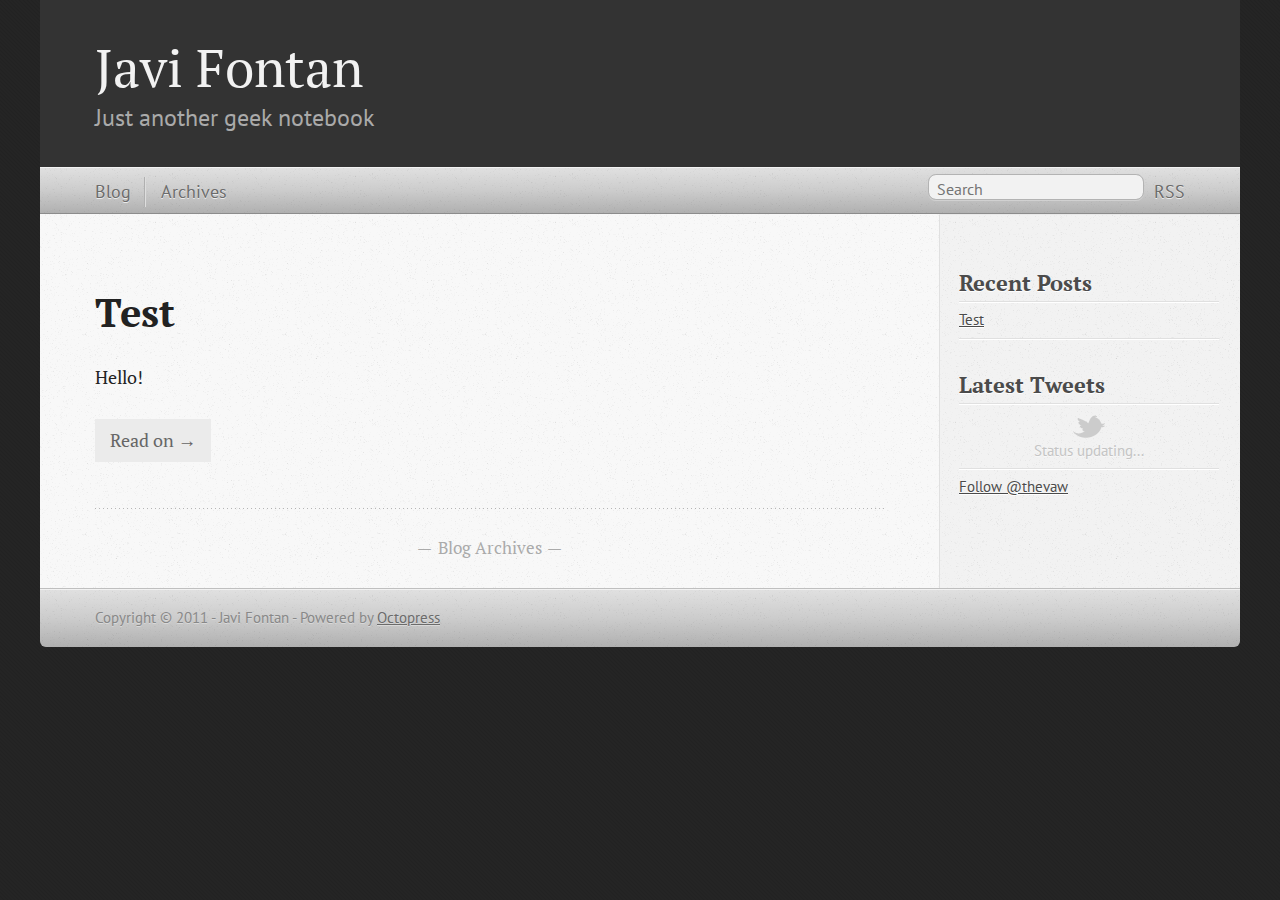
<file: index.html>
<!DOCTYPE html>
<!--[if IEMobile 7 ]><html class="no-js iem7" manifest="default.appcache?v=1"><![endif]-->
<!--[if lt IE 9]><html class="no-js lte-ie8"><![endif]-->
<!--[if (gt IE 8)|(gt IEMobile 7)|!(IEMobile)|!(IE)]><!--><html class="no-js" manifest="default.appcache?v=1" lang="en"><!--<![endif]-->
<head>
  <meta charset="utf-8">
  <title>Javi Fontan</title>
  <meta name="author" content="Javi Fontan">
  

  <!-- http://t.co/dKP3o1e -->
  <meta name="HandheldFriendly" content="True">
  <meta name="MobileOptimized" content="320">
  <meta name="viewport" content="width=device-width, initial-scale=1">

  

  <link href="/favicon.png" rel="shortcut icon" />
  <link href="/stylesheets/screen.css" media="screen, projection" rel="stylesheet" type="text/css">
  <script src="/javascripts/modernizr-2.0.js"></script>
  <script src="http://s3.amazonaws.com/ender-js/jeesh.min.js"></script>
  <script src="/javascripts/octopress.js" type="text/javascript"></script>
  <link href='http://fonts.googleapis.com/css?family=PT+Serif:regular,italic,bold,bolditalic' rel='stylesheet' type='text/css'>
  <link href='http://fonts.googleapis.com/css?family=PT+Sans:regular,italic,bold,bolditalic' rel='stylesheet' type='text/css'>
  <link href="/atom.xml" rel="alternate" title="Javi Fontan" type="application/atom+xml"/>
  

  
  <script type="text/javascript">
    (function() {
      var script = document.createElement('script'); script.type = 'text/javascript'; script.async = true;
      script.src = 'https://apis.google.com/js/plusone.js';
      var s = document.getElementsByTagName('script')[0]; s.parentNode.insertBefore(script, s);
    })();
  </script>


  
  <script type="text/javascript">
    (function(){
      var twitterWidgets = document.createElement('script');
      twitterWidgets.type = 'text/javascript';
      twitterWidgets.async = true;
      twitterWidgets.src = 'http://platform.twitter.com/widgets.js';
      document.getElementsByTagName('head')[0].appendChild(twitterWidgets);
    })();
  </script>


</head>

<body  >
  <header><hgroup>
  <h1><a href="/">Javi Fontan</a></h1>
  
    <h2>Just another geek notebook</h2>
  
</hgroup>
</header>
  <nav><ul role="subscription" data-subscription="rss">
  <li><a href="/atom.xml" rel="subscribe-rss" title="subscribe via RSS">RSS</a></li>
  
</ul>
<form action="http://google.com/search" method="get">
  <fieldset role="site-search">
    <input type="hidden" name="q" value="site:jfontan.github.com" />
    <input class="search" type="text" name="q" results="0" placeholder="Search"/>
  </fieldset>
</form>
<ul role=main-navigation>
  <li><a href="/">Blog</a></li>
  <li><a href="/blog/archives">Archives</a></li>
</ul>
</nav>
  <div id="main">
    <div id="content">
      <div class="blog-index">



  <article>
    
  <header>
    
      <h1 class="entry-title"><a href="/blog/2011/07/24/test">Test</a></h1>
    
    
  </header>


  <div class="entry-content"><p>Hello!</p>
</div>
  <footer>
    <a rel="full-article" href="/blog/2011/07/24/test">Read on &rarr;</a>
  </footer>


  </article>

<nav role="pagination">
  <div>
    
    <a href="/blog/archives">Blog Archives</a>
    
  </div>
</nav>

</div>

      
        <aside role=sidebar><section>
  <h1>Recent Posts</h1>
  <ul id="recent_posts">
    
      <li class="post">
        <a href="/blog/2011/07/24/test">Test</a>
      </li>
    
  </ul>
</section>


<section>
  <h1>Latest Tweets</h1>
  <ul id="tweets">
    <li class="loading">Status updating...</li>
  </ul>
  <script type="text/javascript">
    $.domReady(function(){
      getTwitterFeed("thevaw", 4, false);
    });
  </script>
  <script src="/javascripts/twitter.js" type="text/javascript"> </script>
  
    <a href="http://twitter.com/thevaw" class="twitter-follow-button" data-width="208px" data-show-count="false">Follow @thevaw</a>
  
</section>






</aside>
      
    </div>
  </div>
  <footer><p>
  Copyright &copy; 2011 - Javi Fontan -
  <span class="credit">Powered by <a href="http://octopress.org">Octopress</a></span>
</p>
</footer>
</body>
</html>
</file>
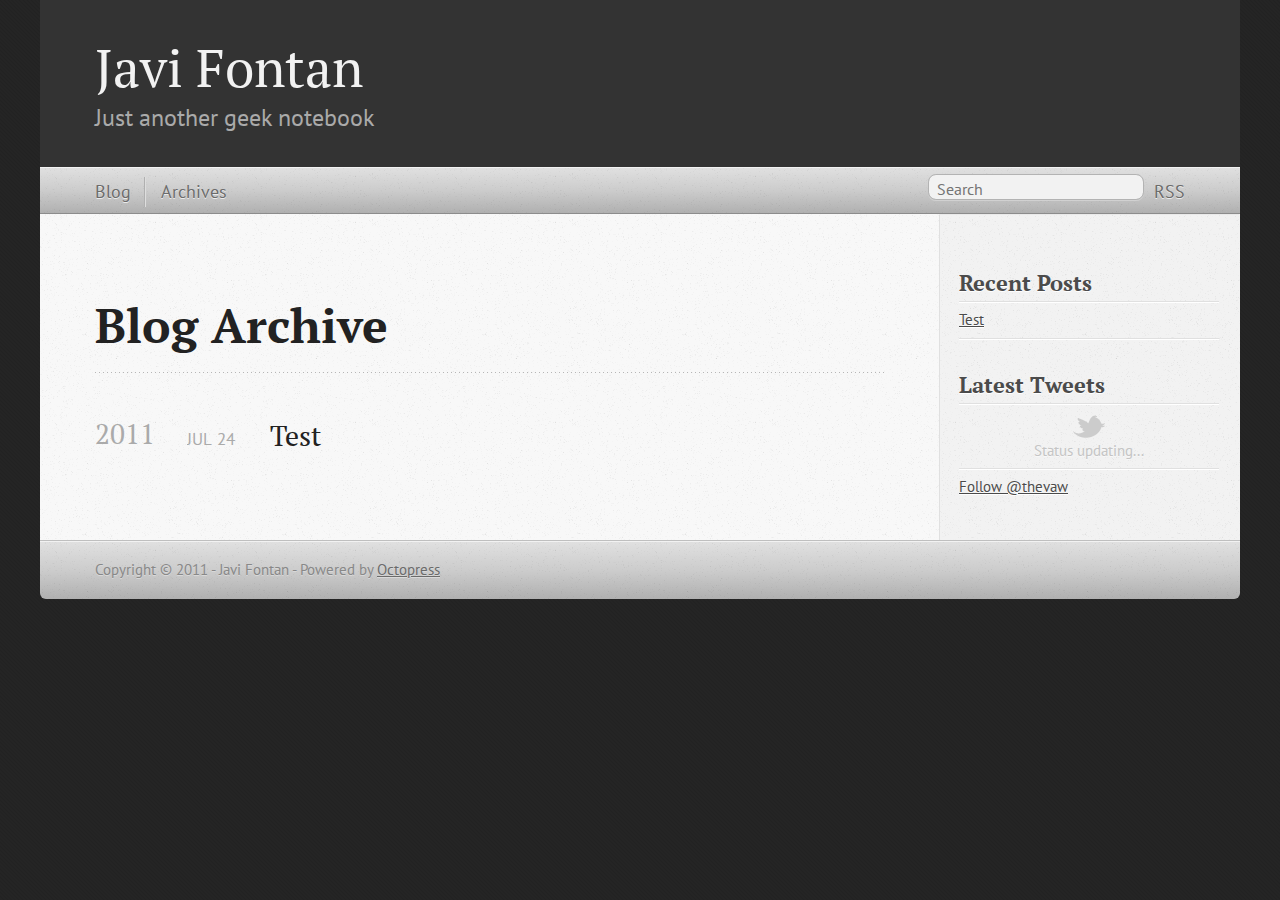
<file: blog/archives/index.html>
<!DOCTYPE html>
<!--[if IEMobile 7 ]><html class="no-js iem7" manifest="default.appcache?v=1"><![endif]-->
<!--[if lt IE 9]><html class="no-js lte-ie8"><![endif]-->
<!--[if (gt IE 8)|(gt IEMobile 7)|!(IEMobile)|!(IE)]><!--><html class="no-js" manifest="default.appcache?v=1" lang="en"><!--<![endif]-->
<head>
  <meta charset="utf-8">
  <title>Javi Fontan: Blog Archive</title>
  <meta name="author" content="Javi Fontan">
  

  <!-- http://t.co/dKP3o1e -->
  <meta name="HandheldFriendly" content="True">
  <meta name="MobileOptimized" content="320">
  <meta name="viewport" content="width=device-width, initial-scale=1">

  

  <link href="/favicon.png" rel="shortcut icon" />
  <link href="/stylesheets/screen.css" media="screen, projection" rel="stylesheet" type="text/css">
  <script src="/javascripts/modernizr-2.0.js"></script>
  <script src="http://s3.amazonaws.com/ender-js/jeesh.min.js"></script>
  <script src="/javascripts/octopress.js" type="text/javascript"></script>
  <link href='http://fonts.googleapis.com/css?family=PT+Serif:regular,italic,bold,bolditalic' rel='stylesheet' type='text/css'>
  <link href='http://fonts.googleapis.com/css?family=PT+Sans:regular,italic,bold,bolditalic' rel='stylesheet' type='text/css'>
  <link href="/atom.xml" rel="alternate" title="Javi Fontan" type="application/atom+xml"/>
  

  
  <script type="text/javascript">
    (function() {
      var script = document.createElement('script'); script.type = 'text/javascript'; script.async = true;
      script.src = 'https://apis.google.com/js/plusone.js';
      var s = document.getElementsByTagName('script')[0]; s.parentNode.insertBefore(script, s);
    })();
  </script>


  
  <script type="text/javascript">
    (function(){
      var twitterWidgets = document.createElement('script');
      twitterWidgets.type = 'text/javascript';
      twitterWidgets.async = true;
      twitterWidgets.src = 'http://platform.twitter.com/widgets.js';
      document.getElementsByTagName('head')[0].appendChild(twitterWidgets);
    })();
  </script>


</head>

<body  >
  <header><hgroup>
  <h1><a href="/">Javi Fontan</a></h1>
  
    <h2>Just another geek notebook</h2>
  
</hgroup>
</header>
  <nav><ul role="subscription" data-subscription="rss">
  <li><a href="/atom.xml" rel="subscribe-rss" title="subscribe via RSS">RSS</a></li>
  
</ul>
<form action="http://google.com/search" method="get">
  <fieldset role="site-search">
    <input type="hidden" name="q" value="site:jfontan.github.com" />
    <input class="search" type="text" name="q" results="0" placeholder="Search"/>
  </fieldset>
</form>
<ul role=main-navigation>
  <li><a href="/">Blog</a></li>
  <li><a href="/blog/archives">Archives</a></li>
</ul>
</nav>
  <div id="main">
    <div id="content">
      <div>
<article>
  <header>
    <h1 class="entry-title">Blog Archive</h1>
    
  </header>
  <div id="blog-archives">



  
  <h2>2011</h2>

<article>
  
<h1><a href="/blog/2011/07/24/test">Test</a></h1>
<time datetime="2011-07-24 17:53:00 +0200" pubdate><span class='month'>Jul</span> <span class='day'>24</span> <span class='year'>2011</span></time>


</article>

</div>

  
</article>

</div>

      
        <aside role=sidebar><section>
  <h1>Recent Posts</h1>
  <ul id="recent_posts">
    
      <li class="post">
        <a href="/blog/2011/07/24/test">Test</a>
      </li>
    
  </ul>
</section>


<section>
  <h1>Latest Tweets</h1>
  <ul id="tweets">
    <li class="loading">Status updating...</li>
  </ul>
  <script type="text/javascript">
    $.domReady(function(){
      getTwitterFeed("thevaw", 4, false);
    });
  </script>
  <script src="/javascripts/twitter.js" type="text/javascript"> </script>
  
    <a href="http://twitter.com/thevaw" class="twitter-follow-button" data-width="208px" data-show-count="false">Follow @thevaw</a>
  
</section>






</aside>
      
    </div>
  </div>
  <footer><p>
  Copyright &copy; 2011 - Javi Fontan -
  <span class="credit">Powered by <a href="http://octopress.org">Octopress</a></span>
</p>
</footer>
</body>
</html>
</file>
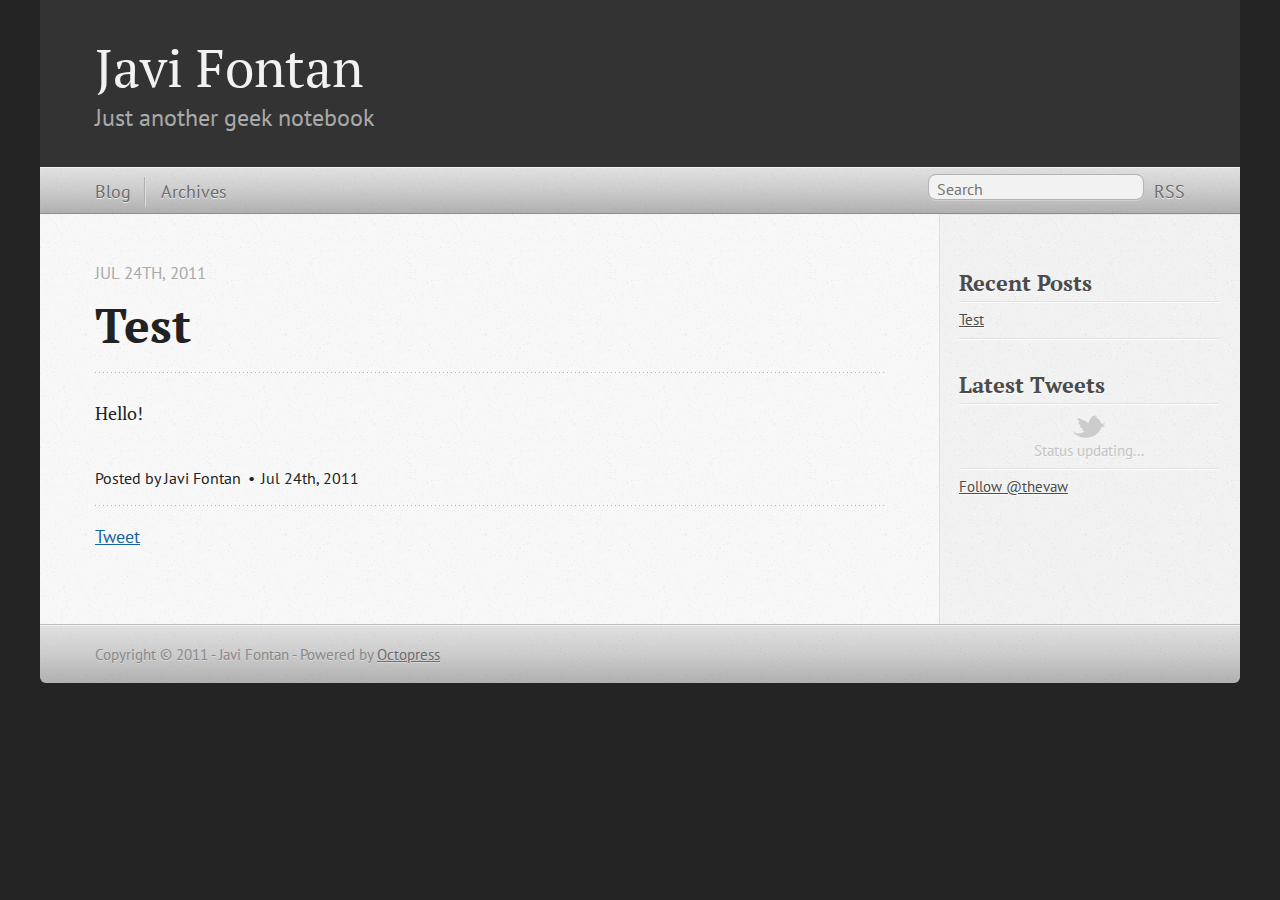
<file: blog/2011/07/24/test/index.html>
<!DOCTYPE html>
<!--[if IEMobile 7 ]><html class="no-js iem7" manifest="default.appcache?v=1"><![endif]-->
<!--[if lt IE 9]><html class="no-js lte-ie8"><![endif]-->
<!--[if (gt IE 8)|(gt IEMobile 7)|!(IEMobile)|!(IE)]><!--><html class="no-js" manifest="default.appcache?v=1" lang="en"><!--<![endif]-->
<head>
  <meta charset="utf-8">
  <title>Javi Fontan: Test</title>
  <meta name="author" content="Javi Fontan">
  

  <!-- http://t.co/dKP3o1e -->
  <meta name="HandheldFriendly" content="True">
  <meta name="MobileOptimized" content="320">
  <meta name="viewport" content="width=device-width, initial-scale=1">

  

  <link href="/favicon.png" rel="shortcut icon" />
  <link href="/stylesheets/screen.css" media="screen, projection" rel="stylesheet" type="text/css">
  <script src="/javascripts/modernizr-2.0.js"></script>
  <script src="http://s3.amazonaws.com/ender-js/jeesh.min.js"></script>
  <script src="/javascripts/octopress.js" type="text/javascript"></script>
  <link href='http://fonts.googleapis.com/css?family=PT+Serif:regular,italic,bold,bolditalic' rel='stylesheet' type='text/css'>
  <link href='http://fonts.googleapis.com/css?family=PT+Sans:regular,italic,bold,bolditalic' rel='stylesheet' type='text/css'>
  <link href="/atom.xml" rel="alternate" title="Javi Fontan" type="application/atom+xml"/>
  

  
  <script type="text/javascript">
    (function() {
      var script = document.createElement('script'); script.type = 'text/javascript'; script.async = true;
      script.src = 'https://apis.google.com/js/plusone.js';
      var s = document.getElementsByTagName('script')[0]; s.parentNode.insertBefore(script, s);
    })();
  </script>


  
  <script type="text/javascript">
    (function(){
      var twitterWidgets = document.createElement('script');
      twitterWidgets.type = 'text/javascript';
      twitterWidgets.async = true;
      twitterWidgets.src = 'http://platform.twitter.com/widgets.js';
      document.getElementsByTagName('head')[0].appendChild(twitterWidgets);
    })();
  </script>


</head>

<body  >
  <header><hgroup>
  <h1><a href="/">Javi Fontan</a></h1>
  
    <h2>Just another geek notebook</h2>
  
</hgroup>
</header>
  <nav><ul role="subscription" data-subscription="rss">
  <li><a href="/atom.xml" rel="subscribe-rss" title="subscribe via RSS">RSS</a></li>
  
</ul>
<form action="http://google.com/search" method="get">
  <fieldset role="site-search">
    <input type="hidden" name="q" value="site:jfontan.github.com" />
    <input class="search" type="text" name="q" results="0" placeholder="Search"/>
  </fieldset>
</form>
<ul role=main-navigation>
  <li><a href="/">Blog</a></li>
  <li><a href="/blog/archives">Archives</a></li>
</ul>
</nav>
  <div id="main">
    <div id="content">
      <div>
<article class="hentry">
  
  <header>
    
      <h1 class="entry-title">Test</h1>
    
    
      <p class="meta">




<time datetime="2011-07-24 17:53:00 +0200" pubdate  updated >Jul 24<span>th</span>, 2011</time>


</p>
    
  </header>


<div class="entry-content"><p>Hello!</p>
</div>


  <footer>
    <p class="meta">
      
  

<span class="byline author vcard">Posted by <span class="fn">Javi Fontan</span></span>

      




<time datetime="2011-07-24 17:53:00 +0200" pubdate  updated >Jul 24<span>th</span>, 2011</time>



      


    </p>
    
      <div class="sharing">
  
  <a href="http://twitter.com/share" class="twitter-share-button" data-url="http://jfontan.github.com/blog/2011/07/24/test" data-via="thevaw" data-counturl="http://jfontan.github.com/blog/2011/07/24/test" >Tweet</a>
  
  
  <g:plusone size="medium"></g:plusone>
  
</div>

    
  </footer>
</article>

</div>

      
        <aside role=sidebar><section>
  <h1>Recent Posts</h1>
  <ul id="recent_posts">
    
      <li class="post">
        <a href="/blog/2011/07/24/test">Test</a>
      </li>
    
  </ul>
</section>


<section>
  <h1>Latest Tweets</h1>
  <ul id="tweets">
    <li class="loading">Status updating...</li>
  </ul>
  <script type="text/javascript">
    $.domReady(function(){
      getTwitterFeed("thevaw", 4, false);
    });
  </script>
  <script src="/javascripts/twitter.js" type="text/javascript"> </script>
  
    <a href="http://twitter.com/thevaw" class="twitter-follow-button" data-width="208px" data-show-count="false">Follow @thevaw</a>
  
</section>






</aside>
      
    </div>
  </div>
  <footer><p>
  Copyright &copy; 2011 - Javi Fontan -
  <span class="credit">Powered by <a href="http://octopress.org">Octopress</a></span>
</p>
</footer>
</body>
</html>
</file>
<file: stylesheets/screen.css>
@charset "UTF-8";html,body,div,span,applet,object,iframe,h1,h2,h3,h4,h5,h6,p,blockquote,pre,a,abbr,acronym,address,big,cite,code,del,dfn,em,img,ins,kbd,q,s,samp,small,strike,strong,sub,sup,tt,var,b,u,i,center,dl,dt,dd,ol,ul,li,fieldset,form,label,legend,table,caption,tbody,tfoot,thead,tr,th,td,article,aside,canvas,details,embed,figure,figcaption,footer,header,hgroup,menu,nav,output,ruby,section,summary,time,mark,audio,video{margin:0;padding:0;border:0;font-size:100%;font:inherit;vertical-align:baseline}body{line-height:1}ol,ul{list-style:none}table{border-collapse:collapse;border-spacing:0}caption,th,td{text-align:left;font-weight:normal;vertical-align:middle}q,blockquote{quotes:none}q:before,q:after,blockquote:before,blockquote:after{content:"";content:none}a img{border:none}article,aside,details,figcaption,figure,footer,header,hgroup,menu,nav,section,summary{display:block}article,aside,details,figcaption,figure,footer,header,hgroup,menu,nav,section,summary{display:block}a{color:#1863a1}a:visited{color:#751590}a:focus{color:#0181eb}a:hover{color:#0181eb}a:active{color:#01579f}aside[role=sidebar] a{color:#1863a1}aside[role=sidebar] a:focus{color:#0181eb}aside[role=sidebar] a:hover{color:#0181eb}aside[role=sidebar] a:active{color:#01579f}a{-moz-transition:color 0.3s;-webkit-transition:color 0.3s;-o-transition:color 0.3s;transition:color 0.3s}html{background:#252525 url('/images/line-tile.png?1311522241') top left}body > div{background:#f2f2f2 url('/images/noise.png?1311522241') top left;border-bottom:1px solid #bfbfbf}body > div > div{background:#f8f8f8 url('/images/noise.png?1311522241') top left;border-right:1px solid #e0e0e0}.heading,body > header h1,h1,h2,h3,h4,h5,h6{font-family:"PT Serif", "Georgia", "Helvetica Neue", Arial, sans-serif}.sans,body > header h2,body > nav form .search,body > nav a,article header p.meta,article > footer,#content .blog-index footer,html .gist .gist-file .gist-meta,#blog-archives a.category,#blog-archives time,aside[role=sidebar] section,body > footer{font-family:"PT Sans", "Helvetica Neue", Arial, sans-serif}.serif,body,#content .blog-index a[rel=full-article]{font-family:"PT Serif", Georgia, Times, "Times New Roman", serif}.mono,pre,p code{font-family:Menlo, Monaco, "Andale Mono", "lucida console", "Courier New", monospace}body > header h1{font-size:2.2em;font-weight:normal;line-height:1.2em;margin-bottom:0.6667em}body{line-height:1.5em;color:#222}h1{font-size:2.2em;line-height:1.2em}@media only screen and (min-width: 992px){body{font-size:1.15em}h1{font-size:2.6em;line-height:1.2em}}h1,h2,h3,h4,h5,h6{text-rendering:optimizelegibility;margin-bottom:1em;font-weight:bold}h2,section h1{font-size:1.5em}h3,section h2,section section h1{font-size:1.3em}h4,section h3,section section h2,section section section h1{font-size:1em}h5,section h4,section section h3{font-size:.9em}h6,section h5,section section h4,section section section h3{font-size:.8em}p,blockquote,ul,ol{margin-bottom:1.5em}ul{list-style-type:disc}ul ul{list-style-type:circle}ul ul ul{list-style-type:square}ol{list-style-type:decimal}ol ol{list-style-type:lower-alpha}ol ol ol{list-style-type:lower-roman}ul,ul ul,ul ol,ol,ol ul,ol ol{margin-left:1.3em}strong{font-weight:bold}em{font-style:italic}sup,sub{font-size:0.8em;position:relative;display:inline-block}sup{top:-0.5em}sub{bottom:-0.5em}q{font-style:italic}q:before{content:"\201C"}q:after{content:"\201D"}em,dfn{font-style:italic}strong,dfn{font-weight:bold}del,s{text-decoration:line-through}abbr,acronym{border-bottom:1px dotted;cursor:help}sub,sup{line-height:0}hr{margin-bottom:0.2em}small{font-size:.8em}big{font-size:1.2em}blockquote{font-style:italic;position:relative;font-size:1.2em;line-height:1.5em;padding-left:1em;border-left:4px solid rgba(170,170,170,0.5)}blockquote cite{font-style:italic}blockquote cite a{color:#aaa !important;word-wrap:break-word}blockquote cite:before{content:'–';padding-right:.3em;padding-left:.3em;color:#aaa}@media only screen and (min-width: 992px){blockquote{padding-left:1.5em;border-left-width:4px}}.has-pullquote:before{padding:0;border:none;content:attr(data-pullquote);float:right;width:45%;margin:.5em 0 1em 1.5em;position:relative;top:7px;font-size:1.4em;line-height:1.45em}.force-wrap,article a,aside[role=sidebar] a{white-space:-moz-pre-wrap;white-space:-pre-wrap;white-space:-o-pre-wrap;white-space:pre-wrap;word-wrap:break-word}.group,body > header,body > nav,body > footer,body #content > article,body #content > div > article,body #content > div > section,body nav[role=pagination],aside[role=sidebar],#main,#content,.collapse-sidebar aside[role=sidebar]{*zoom:1}.group:after,body > header:after,body > nav:after,body > footer:after,body #content > article:after,body #content > div > article:after,body #content > div > section:after,body nav[role=pagination]:after,aside[role=sidebar]:after,#main:after,#content:after,.collapse-sidebar aside[role=sidebar]:after{content:"";display:table;clear:both}body{-webkit-text-size-adjust:none;max-width:1200px;position:relative;margin:0 auto}body > header,body > nav,body > footer,body #content > article,body #content > div > article,body #content > div > section,body nav[role=pagination]{padding-left:18px;padding-right:18px}@media only screen and (min-width: 480px){body > header,body > nav,body > footer,body #content > article,body #content > div > article,body #content > div > section,body nav[role=pagination]{padding-left:25px;padding-right:25px}}@media only screen and (min-width: 768px){body > header,body > nav,body > footer,body #content > article,body #content > div > article,body #content > div > section,body nav[role=pagination]{padding-left:35px;padding-right:35px}}@media only screen and (min-width: 992px){body > header,body > nav,body > footer,body #content > article,body #content > div > article,body #content > div > section,body nav[role=pagination]{padding-left:55px;padding-right:55px}}body > header{font-size:1em;padding-top:1.5em;padding-bottom:1.5em}#content > div,#content > article{width:100%}aside[role=sidebar]{float:none;padding:0 18px 1px;background-color:#f7f7f7;border-top:1px solid #e0e0e0}.toggle-sidebar,.no-sidebar .toggle-sidebar{display:none}@media only screen and (min-width: 750px){body.sidebar-footer aside[role=sidebar]{float:none;width:auto;clear:left;margin:0;padding:0 35px 1px;background-color:#f7f7f7;border-top:1px solid #eaeaea}body.sidebar-footer aside[role=sidebar] section.odd,body.sidebar-footer aside[role=sidebar] section.even{float:left;width:48%}body.sidebar-footer aside[role=sidebar] section.odd{margin-left:0}body.sidebar-footer aside[role=sidebar] section.even{margin-left:4%}body.sidebar-footer aside[role=sidebar].thirds section{width:30%;margin-left:5%}body.sidebar-footer aside[role=sidebar].thirds section.first{margin-left:0}}body.sidebar-footer #content{margin-right:0px}body.sidebar-footer .toggle-sidebar{display:none}@media only screen and (min-width: 550px){body > header{font-size:1em}}@media only screen and (min-width: 750px){aside[role=sidebar]{float:none;width:auto;clear:left;margin:0;padding:0 35px 1px;background-color:#f7f7f7;border-top:1px solid #eaeaea}aside[role=sidebar] section.odd,aside[role=sidebar] section.even{float:left;width:48%}aside[role=sidebar] section.odd{margin-left:0}aside[role=sidebar] section.even{margin-left:4%}aside[role=sidebar].thirds section{width:30%;margin-left:5%}aside[role=sidebar].thirds section.first{margin-left:0}}@media only screen and (min-width: 768px){body{-webkit-text-size-adjust:auto}body > header{font-size:1.2em}#main{padding:0;margin:0 auto}#content{margin-right:240px;position:relative}.no-sidebar #content{margin-right:0}.collapse-sidebar #content{margin-right:20px}#content > div,#content > article{padding-top:17.5px;padding-bottom:17.5px;float:left}aside[role=sidebar]{width:210px;padding:0 15px 15px;background:none;clear:none;float:left;margin:0 -100% 0 0}aside[role=sidebar] section{width:auto;margin-left:0}aside[role=sidebar] section.odd,aside[role=sidebar] section.even{float:none;width:auto;margin-left:0}.collapse-sidebar aside[role=sidebar]{float:none;width:auto;clear:left;margin:0;padding:0 35px 1px;background-color:#f7f7f7;border-top:1px solid #eaeaea}.collapse-sidebar aside[role=sidebar] section.odd,.collapse-sidebar aside[role=sidebar] section.even{float:left;width:48%}.collapse-sidebar aside[role=sidebar] section.odd{margin-left:0}.collapse-sidebar aside[role=sidebar] section.even{margin-left:4%}.collapse-sidebar aside[role=sidebar].thirds section{width:30%;margin-left:5%}.collapse-sidebar aside[role=sidebar].thirds section.first{margin-left:0}}@media only screen and (min-width: 992px){body > header{font-size:1.3em}#content{margin-right:300px}#content > div,#content > article{padding-top:27.5px;padding-bottom:27.5px}aside[role=sidebar]{width:260px;padding:1.2em 20px 20px}.collapse-sidebar aside[role=sidebar]{padding-left:55px;padding-right:55px}}@media only screen and (min-width: 768px){ul,ol{margin-left:0}}body > header{background:#333}body > header h1{display:inline-block;margin:0}body > header h1 a,body > header h1 a:visited,body > header h1 a:hover{color:#f2f2f2;text-decoration:none}body > header h2{margin:.2em 0 0;font-size:1em;color:#aaa;font-weight:normal}body > nav{position:relative;background-color:#ccc;background:url('/images/noise.png?1311522241'),-webkit-gradient(linear, 50% 0%, 50% 100%, color-stop(0%, #e0e0e0), color-stop(50%, #cccccc), color-stop(100%, #b0b0b0));background:url('/images/noise.png?1311522241'),-webkit-linear-gradient(#e0e0e0,#cccccc,#b0b0b0);background:url('/images/noise.png?1311522241'),-moz-linear-gradient(#e0e0e0,#cccccc,#b0b0b0);background:url('/images/noise.png?1311522241'),-o-linear-gradient(#e0e0e0,#cccccc,#b0b0b0);background:url('/images/noise.png?1311522241'),-ms-linear-gradient(#e0e0e0,#cccccc,#b0b0b0);background:url('/images/noise.png?1311522241'),linear-gradient(#e0e0e0,#cccccc,#b0b0b0);border-top:1px solid #f2f2f2;border-bottom:1px solid #8c8c8c;padding-top:.35em;padding-bottom:.35em}body > nav form{-moz-background-clip:padding;-webkit-background-clip:padding;-o-background-clip:padding-box;-ms-background-clip:padding-box;-khtml-background-clip:padding-box;background-clip:padding-box;margin:0;padding:0}body > nav form .search{padding:.3em .5em 0;font-size:.85em;line-height:1.1em;width:95%;-moz-border-radius:0.5em;-webkit-border-radius:0.5em;-o-border-radius:0.5em;-ms-border-radius:0.5em;-khtml-border-radius:0.5em;border-radius:0.5em;-moz-background-clip:padding;-webkit-background-clip:padding;-o-background-clip:padding-box;-ms-background-clip:padding-box;-khtml-background-clip:padding-box;background-clip:padding-box;-moz-box-shadow:#d1d1d1 0 1px;-webkit-box-shadow:#d1d1d1 0 1px;-o-box-shadow:#d1d1d1 0 1px;box-shadow:#d1d1d1 0 1px;background-color:#f2f2f2;border:1px solid #b3b3b3;color:#888}body > nav form .search:focus{color:#444;border-color:#80b1df;-moz-box-shadow:#80b1df 0 0 4px,#80b1df 0 0 3px inset;-webkit-box-shadow:#80b1df 0 0 4px,#80b1df 0 0 3px inset;-o-box-shadow:#80b1df 0 0 4px,#80b1df 0 0 3px inset;box-shadow:#80b1df 0 0 4px,#80b1df 0 0 3px inset;background-color:#fff;outline:none}body > nav fieldset[role=site-search]{float:right;width:48%}body > nav fieldset[role=mobile-nav]{float:left;width:48%}body > nav fieldset[role=mobile-nav] select{width:100%;font-size:.8em;border:1px solid #888}body > nav ul{display:none}@media only screen and (min-width: 550px){body > nav{font-size:.9em}body > nav ul{margin:0;padding:0;border:0;overflow:hidden;*zoom:1;float:left;display:block;padding-top:.15em}body > nav ul li{list-style-image:none;list-style-type:none;margin-left:0px;white-space:nowrap;display:inline;float:left;padding-left:0;padding-right:0}body > nav ul li:first-child,body > nav ul li.first{padding-left:0}body > nav ul li:last-child{padding-right:0}body > nav ul li.last{padding-right:0}body > nav ul[role=subscription]{margin-left:.8em;float:right}body > nav ul[role=subscription] li:last-child a{padding-right:0}body > nav ul li{margin:0}body > nav a{color:#6b6b6b;text-shadow:#ebebeb 0 1px;float:left;text-decoration:none;font-size:1.1em;padding:.1em 0;line-height:1.5em}body > nav a:visited{color:#6b6b6b}body > nav a:hover{color:#2b2b2b}body > nav li + li{border-left:1px solid #b0b0b0;margin-left:.8em}body > nav li + li a{padding-left:.8em;border-left:1px solid #dedede}body > nav form{float:right;text-align:left;padding-left:.8em;width:175px}body > nav form .search{width:93%;font-size:.95em;line-height:1.2em}body > nav ul[data-subscription$=email] + form{width:97px}body > nav ul[data-subscription$=email] + form .search{width:91%}body > nav fieldset[role=mobile-nav]{display:none}body > nav fieldset[role=site-search]{width:99%}}@media only screen and (min-width: 992px){body > nav form{width:215px}body > nav ul[data-subscription$=email] + form{width:147px}}.no-placeholder body > nav .search{background:#f2f2f2 url('/images/search.png?1311522241') 0.3em 0.25em no-repeat;text-indent:1.3em}@media only screen and (min-width: 550px){.maskImage body > nav ul[data-subscription$=email] + form{width:123px}}@media only screen and (min-width: 992px){.maskImage body > nav ul[data-subscription$=email] + form{width:173px}}.maskImage ul[role=subscription]{position:relative;top:.2em}.maskImage ul[role=subscription] li,.maskImage ul[role=subscription] a{border:0;padding:0}.maskImage a[rel=subscribe-rss]{position:relative;top:0px;text-indent:-999999em;background-color:#dedede;border:0;padding:0}.maskImage a[rel=subscribe-rss],.maskImage a[rel=subscribe-rss]:after{-moz-mask-image:url('/images/rss.png?1311522241');-webkit-mask-image:url('/images/rss.png?1311522241');-o-mask-image:url('/images/rss.png?1311522241');-ms-mask-image:url('/images/rss.png?1311522241');-khtml-mask-image:url('/images/rss.png?1311522241');mask-image:url('/images/rss.png?1311522241');-moz-mask-repeat:no-repeat;-webkit-mask-repeat:no-repeat;-o-mask-repeat:no-repeat;-ms-mask-repeat:no-repeat;-khtml-mask-repeat:no-repeat;mask-repeat:no-repeat;width:22px;height:22px}.maskImage a[rel=subscribe-rss]:after{content:"";position:absolute;top:-1px;left:0;background-color:#ababab}.maskImage a[rel=subscribe-rss]:hover:after{background-color:#9e9e9e}.maskImage a[rel=subscribe-email]{position:relative;top:0px;text-indent:-999999em;background-color:#dedede;border:0;padding:0}.maskImage a[rel=subscribe-email],.maskImage a[rel=subscribe-email]:after{-moz-mask-image:url('/images/email.png?1311522241');-webkit-mask-image:url('/images/email.png?1311522241');-o-mask-image:url('/images/email.png?1311522241');-ms-mask-image:url('/images/email.png?1311522241');-khtml-mask-image:url('/images/email.png?1311522241');mask-image:url('/images/email.png?1311522241');-moz-mask-repeat:no-repeat;-webkit-mask-repeat:no-repeat;-o-mask-repeat:no-repeat;-ms-mask-repeat:no-repeat;-khtml-mask-repeat:no-repeat;mask-repeat:no-repeat;width:28px;height:22px}.maskImage a[rel=subscribe-email]:after{content:"";position:absolute;top:-1px;left:0;background-color:#ababab}.maskImage a[rel=subscribe-email]:hover:after{background-color:#9e9e9e}article{overflow:hidden;padding-top:1em}article header{position:relative;padding-top:2em;padding-bottom:1em;margin-bottom:1em;background:url('[data-uri]') bottom left repeat-x}article header h1{margin:0}article header h1 a{text-decoration:none}article header h1 a:hover{text-decoration:underline}article header p{font-size:.9em;color:#aaa;margin:0}article header p.meta{text-transform:uppercase;position:absolute;top:0}@media only screen and (min-width: 768px){article header{margin-bottom:1.5em;padding-bottom:1em;background:url('[data-uri]') bottom left repeat-x}}article h2{padding-top:0.8em;background:url('[data-uri]') top left repeat-x}.entry-content article h2:first-child,article header + h2{padding-top:0}article h2:first-child,article header + h2{background:none}article .feature{padding-top:.5em;margin-bottom:1em;padding-bottom:1em;background:url('[data-uri]') bottom left repeat-x;font-size:2.0em;font-style:italic;line-height:1.3em}article img{max-width:100%;border:.5em solid #fff;-moz-border-radius:0.3em;-webkit-border-radius:0.3em;-o-border-radius:0.3em;-ms-border-radius:0.3em;-khtml-border-radius:0.3em;border-radius:0.3em;-moz-box-shadow:rgba(0,0,0,0.15) 0 1px 4px;-webkit-box-shadow:rgba(0,0,0,0.15) 0 1px 4px;-o-box-shadow:rgba(0,0,0,0.15) 0 1px 4px;box-shadow:rgba(0,0,0,0.15) 0 1px 4px;-moz-box-sizing:border-box;-webkit-box-sizing:border-box;-ms-box-sizing:border-box;box-sizing:border-box;display:block;margin:0 auto 1.5em}article img.left{float:left;margin-right:1.5em}article img.right{float:right;margin-left:1.5em}article img.left,article img.right{margin-bottom:.8em}article img,article video{max-width:100%;height:auto}article video{width:100%;display:block;margin-bottom:1.5em;padding:.8em;background:#fff;border:1px solid #eee;-moz-box-sizing:border-box;-webkit-box-sizing:border-box;-ms-box-sizing:border-box;box-sizing:border-box}article .flash-video{max-width:100%;margin-bottom:1.5em;-moz-box-sizing:border-box;-webkit-box-sizing:border-box;-ms-box-sizing:border-box;box-sizing:border-box;padding:.8em;background:#fff;border:1px solid #eee}article .flash-video > div{position:relative;display:block;padding-bottom:56.25%;padding-top:1px;height:0;overflow:hidden}article .flash-video > div iframe,article .flash-video > div object,article .flash-video > div embed{position:absolute;top:0;left:0;width:100%;height:100%}article > footer{padding-bottom:2.5em;margin-top:2em}article > footer p.meta{margin-bottom:.8em;font-size:.85em}.blog-index article + article{background:url('[data-uri]') top left repeat-x}#content .blog-index{padding-top:0;padding-bottom:0}#content .blog-index article{padding-top:2em}#content .blog-index article header{background:none;padding-bottom:0}#content .blog-index article h1{font-size:2.2em}#content .blog-index article h1 a{color:inherit}#content .blog-index article h1 a:hover{color:#0181eb}#content .blog-index a[rel=full-article]{background:#ebebeb;display:inline-block;padding:.4em .8em;margin-right:.5em;text-decoration:none;color:#666;-moz-transition:background-color 0.5s;-webkit-transition:background-color 0.5s;-o-transition:background-color 0.5s;transition:background-color 0.5s}#content .blog-index a[rel=full-article]:hover{background:#0181eb;text-shadow:none;color:#f8f8f8}#content .blog-index footer{margin-top:1em}.separator,article > footer .byline + time:before,article > footer time + time:before,article > footer .comments:before,article > footer .byline ~ .categories:before{content:"\2022 ";padding:0 .4em 0 .2em;display:inline-block}#content nav[role=pagination]{text-align:center;font-size:.95em}#content nav[role=pagination] div{position:relative;background:url('[data-uri]') top left repeat-x;padding-top:1.5em;padding-bottom:1.5em}#content nav[role=pagination] a{text-decoration:none;color:#aaa}#content nav[role=pagination] a.prev{position:absolute;left:0}#content nav[role=pagination] a.next{position:absolute;right:0}#content nav[role=pagination] a:hover{color:#0181eb}#content nav[role=pagination] a[href*=archive]:before,#content nav[role=pagination] a[href*=archive]:after{content:'\2014';padding:0 .3em}p.meta + .sharing{padding-top:1em;padding-left:0;background:url('[data-uri]') top left repeat-x}.highlight .line-numbers,html .gist .gist-file .gist-syntax .gist-highlight .line-numbers{text-align:right;font-size:13px;line-height:1.45em;background:#073642 url('/images/noise.png?1311522241') top left !important;border-right:1px solid #00232c !important;-moz-box-shadow:#083e4b -1px 0 inset;-webkit-box-shadow:#083e4b -1px 0 inset;-o-box-shadow:#083e4b -1px 0 inset;box-shadow:#083e4b -1px 0 inset;text-shadow:#021014 0 -1px;padding:.8em !important;-moz-border-radius:0;-webkit-border-radius:0;-o-border-radius:0;-ms-border-radius:0;-khtml-border-radius:0;border-radius:0}.highlight .line-numbers span,html .gist .gist-file .gist-syntax .gist-highlight .line-numbers span{color:#586e75 !important}html .gist .gist-file{margin-bottom:1.8em;position:relative;border:none;padding-top:26px !important}html .gist .gist-file .gist-syntax{border-bottom:1px solid #00232c !important}html .gist .gist-file .gist-syntax .gist-highlight{background:#002b36 !important}html .gist .gist-file .gist-meta{padding:.6em 0.8em;border:1px solid #083e4b !important;color:#586e75;font-size:.7em !important;background:#073642 url('/images/noise.png?1311522241') top left;line-height:1.5em}html .gist .gist-file .gist-meta a{color:#75878b !important;text-decoration:none}html .gist .gist-file .gist-meta a:hover{text-decoration:underline}html .gist .gist-file .gist-meta a:hover{color:#93a1a1 !important}html .gist .gist-file .gist-meta a[href*='#file']{position:absolute;top:0;left:0;right:-10px;color:#474747 !important}html .gist .gist-file .gist-meta a[href*='#file']:hover{color:#1863a1 !important}html .gist .gist-file .gist-meta a[href*=raw]{top:.4em}pre{background:#002b36 url('/images/noise.png?1311522241') top left;-moz-border-radius:0.4em;-webkit-border-radius:0.4em;-o-border-radius:0.4em;-ms-border-radius:0.4em;-khtml-border-radius:0.4em;border-radius:0.4em;border:1px solid #073642;line-height:1.45em;font-size:13px;margin-bottom:2.1em;padding:.8em 1em;color:#93a1a1;overflow:auto}h3.filename + pre{-moz-border-radius-topleft:0px;-webkit-border-top-left-radius:0px;-o-border-top-left-radius:0px;-ms-border-top-left-radius:0px;-khtml-border-top-left-radius:0px;border-top-left-radius:0px;-moz-border-radius-topright:0px;-webkit-border-top-right-radius:0px;-o-border-top-right-radius:0px;-ms-border-top-right-radius:0px;-khtml-border-top-right-radius:0px;border-top-right-radius:0px}p code{display:inline-block;white-space:no-wrap;background:#fff;font-size:.8em;line-height:1.5em;color:#555;border:1px solid #ddd;-moz-border-radius:0.4em;-webkit-border-radius:0.4em;-o-border-radius:0.4em;-ms-border-radius:0.4em;-khtml-border-radius:0.4em;border-radius:0.4em;padding:0 .3em;margin:-1px 0}.pre-code,html .gist .gist-file .gist-syntax .gist-highlight pre,.highlight code{font-family:Menlo,Monaco,"Andale Mono","lucida console","Courier New",monospace !important;overflow:scroll;overflow-y:hidden;display:block;padding:.8em !important;overflow-x:auto;line-height:1.45em;background:#002b36 url('/images/noise.png?1311522241') top left !important;color:#93a1a1 !important}.pre-code *::-moz-selection,html .gist .gist-file .gist-syntax .gist-highlight pre *::-moz-selection,.highlight code *::-moz-selection{background:#386774;color:inherit;text-shadow:#002b36 0 1px}.pre-code *::-webkit-selection,html .gist .gist-file .gist-syntax .gist-highlight pre *::-webkit-selection,.highlight code *::-webkit-selection{background:#386774;color:inherit;text-shadow:#002b36 0 1px}.pre-code *::selection,html .gist .gist-file .gist-syntax .gist-highlight pre *::selection,.highlight code *::selection{background:#386774;color:inherit;text-shadow:#002b36 0 1px}.pre-code span,html .gist .gist-file .gist-syntax .gist-highlight pre span,.highlight code span{color:#93a1a1 !important}.pre-code span,html .gist .gist-file .gist-syntax .gist-highlight pre span,.highlight code span{font-style:normal !important;font-weight:normal !important}.pre-code .c,html .gist .gist-file .gist-syntax .gist-highlight pre .c,.highlight code .c{color:#586e75 !important;font-style:italic !important}.pre-code .cm,html .gist .gist-file .gist-syntax .gist-highlight pre .cm,.highlight code .cm{color:#586e75 !important;font-style:italic !important}.pre-code .cp,html .gist .gist-file .gist-syntax .gist-highlight pre .cp,.highlight code .cp{color:#586e75 !important;font-style:italic !important}.pre-code .c1,html .gist .gist-file .gist-syntax .gist-highlight pre .c1,.highlight code .c1{color:#586e75 !important;font-style:italic !important}.pre-code .cs,html .gist .gist-file .gist-syntax .gist-highlight pre .cs,.highlight code .cs{color:#586e75 !important;font-weight:bold !important;font-style:italic !important}.pre-code .err,html .gist .gist-file .gist-syntax .gist-highlight pre .err,.highlight code .err{color:#dc322f !important;background:none !important}.pre-code .k,html .gist .gist-file .gist-syntax .gist-highlight pre .k,.highlight code .k{color:#cb4b16 !important}.pre-code .o,html .gist .gist-file .gist-syntax .gist-highlight pre .o,.highlight code .o{color:#93a1a1 !important;font-weight:bold !important}.pre-code .p,html .gist .gist-file .gist-syntax .gist-highlight pre .p,.highlight code .p{color:#93a1a1 !important}.pre-code .ow,html .gist .gist-file .gist-syntax .gist-highlight pre .ow,.highlight code .ow{color:#2aa198 !important;font-weight:bold !important}.pre-code .gd,html .gist .gist-file .gist-syntax .gist-highlight pre .gd,.highlight code .gd{color:#93a1a1 !important;background-color:#372c34 !important;display:inline-block}.pre-code .gd .x,html .gist .gist-file .gist-syntax .gist-highlight pre .gd .x,.highlight code .gd .x{color:#93a1a1 !important;background-color:#4d2d33 !important;display:inline-block}.pre-code .ge,html .gist .gist-file .gist-syntax .gist-highlight pre .ge,.highlight code .ge{color:#93a1a1 !important;font-style:italic !important}.pre-code .gh,html .gist .gist-file .gist-syntax .gist-highlight pre .gh,.highlight code .gh{color:#586e75 !important}.pre-code .gi,html .gist .gist-file .gist-syntax .gist-highlight pre .gi,.highlight code .gi{color:#93a1a1 !important;background-color:#1a412b !important;display:inline-block}.pre-code .gi .x,html .gist .gist-file .gist-syntax .gist-highlight pre .gi .x,.highlight code .gi .x{color:#93a1a1 !important;background-color:#355720 !important;display:inline-block}.pre-code .gs,html .gist .gist-file .gist-syntax .gist-highlight pre .gs,.highlight code .gs{color:#93a1a1 !important;font-weight:bold !important}.pre-code .gu,html .gist .gist-file .gist-syntax .gist-highlight pre .gu,.highlight code .gu{color:#6c71c4 !important}.pre-code .kc,html .gist .gist-file .gist-syntax .gist-highlight pre .kc,.highlight code .kc{color:#859900 !important;font-weight:bold !important}.pre-code .kd,html .gist .gist-file .gist-syntax .gist-highlight pre .kd,.highlight code .kd{color:#268bd2 !important}.pre-code .kp,html .gist .gist-file .gist-syntax .gist-highlight pre .kp,.highlight code .kp{color:#cb4b16 !important;font-weight:bold !important}.pre-code .kr,html .gist .gist-file .gist-syntax .gist-highlight pre .kr,.highlight code .kr{color:#d33682 !important;font-weight:bold !important}.pre-code .kt,html .gist .gist-file .gist-syntax .gist-highlight pre .kt,.highlight code .kt{color:#2aa198 !important}.pre-code .n,html .gist .gist-file .gist-syntax .gist-highlight pre .n,.highlight code .n{color:#268bd2 !important}.pre-code .na,html .gist .gist-file .gist-syntax .gist-highlight pre .na,.highlight code .na{color:#268bd2 !important}.pre-code .nb,html .gist .gist-file .gist-syntax .gist-highlight pre .nb,.highlight code .nb{color:#859900 !important}.pre-code .no,html .gist .gist-file .gist-syntax .gist-highlight pre .no,.highlight code .no{color:#b58900 !important}.pre-code .ne,html .gist .gist-file .gist-syntax .gist-highlight pre .ne,.highlight code .ne{color:#268bd2 !important;font-weight:bold !important}.pre-code .nf,html .gist .gist-file .gist-syntax .gist-highlight pre .nf,.highlight code .nf{color:#268bd2 !important;font-weight:bold !important}.pre-code .nn,html .gist .gist-file .gist-syntax .gist-highlight pre .nn,.highlight code .nn{color:#b58900 !important}.pre-code .nt,html .gist .gist-file .gist-syntax .gist-highlight pre .nt,.highlight code .nt{color:#268bd2 !important;font-weight:bold !important}.pre-code .nx,html .gist .gist-file .gist-syntax .gist-highlight pre .nx,.highlight code .nx{color:#b58900 !important}.pre-code .vg,html .gist .gist-file .gist-syntax .gist-highlight pre .vg,.highlight code .vg{color:#268bd2 !important}.pre-code .vi,html .gist .gist-file .gist-syntax .gist-highlight pre .vi,.highlight code .vi{color:#268bd2 !important}.pre-code .nv,html .gist .gist-file .gist-syntax .gist-highlight pre .nv,.highlight code .nv{color:#268bd2 !important}.pre-code .mf,html .gist .gist-file .gist-syntax .gist-highlight pre .mf,.highlight code .mf{color:#2aa198 !important}.pre-code .m,html .gist .gist-file .gist-syntax .gist-highlight pre .m,.highlight code .m{color:#2aa198 !important}.pre-code .mh,html .gist .gist-file .gist-syntax .gist-highlight pre .mh,.highlight code .mh{color:#2aa198 !important}.pre-code .mi,html .gist .gist-file .gist-syntax .gist-highlight pre .mi,.highlight code .mi{color:#2aa198 !important}.pre-code .s,html .gist .gist-file .gist-syntax .gist-highlight pre .s,.highlight code .s{color:#2aa198 !important}.pre-code .sd,html .gist .gist-file .gist-syntax .gist-highlight pre .sd,.highlight code .sd{color:#2aa198 !important}.pre-code .s2,html .gist .gist-file .gist-syntax .gist-highlight pre .s2,.highlight code .s2{color:#2aa198 !important}.pre-code .se,html .gist .gist-file .gist-syntax .gist-highlight pre .se,.highlight code .se{color:#dc322f !important}.pre-code .si,html .gist .gist-file .gist-syntax .gist-highlight pre .si,.highlight code .si{color:#268bd2 !important}.pre-code .sr,html .gist .gist-file .gist-syntax .gist-highlight pre .sr,.highlight code .sr{color:#2aa198 !important}.pre-code .s1,html .gist .gist-file .gist-syntax .gist-highlight pre .s1,.highlight code .s1{color:#2aa198 !important}.pre-code div .gd,html .gist .gist-file .gist-syntax .gist-highlight pre div .gd,.highlight code div .gd,.pre-code div .gd .x,html .gist .gist-file .gist-syntax .gist-highlight pre div .gd .x,.highlight code div .gd .x,.pre-code div .gi,html .gist .gist-file .gist-syntax .gist-highlight pre div .gi,.highlight code div .gi,.pre-code div .gi .x,html .gist .gist-file .gist-syntax .gist-highlight pre div .gi .x,.highlight code div .gi .x{display:block}.highlight,.gist-highlight{margin-bottom:1.8em;background:#002b36;overflow-y:hidden;overflow-x:auto}.highlight pre,.gist-highlight pre{background:none;-moz-border-radius:none;-webkit-border-radius:none;-o-border-radius:none;-ms-border-radius:none;-khtml-border-radius:none;border-radius:none;border:none;padding:0;margin-bottom:0}pre::-webkit-scrollbar,.highlight::-webkit-scrollbar,.gist-highlight::-webkit-scrollbar{height:.5em;background:rgba(255,255,255,0.15)}pre::-webkit-scrollbar-thumb:horizontal,.highlight::-webkit-scrollbar-thumb:horizontal,.gist-highlight::-webkit-scrollbar-thumb:horizontal{background:rgba(255,255,255,0.2);-webkit-border-radius:4px;border-radius:4px}.highlight code{background:#000}figure[role=code]{background:none;padding:0;border:0;margin-bottom:1.5em}figure[role=code] pre{margin-bottom:0}figure[role=code] figcaption{position:relative}figure[role=code] .highlight{margin-bottom:0;border-bottom:1px solid #00232c !important}.code-title,html .gist .gist-file .gist-meta a[href*='#file'],h3.filename,figure[role=code] figcaption{text-align:center;font-size:13px;line-height:2em;text-shadow:#cbcccc 0 1px 0;color:#474747;font-weight:normal;margin-bottom:0;-moz-border-radius-topleft:5px;-webkit-border-top-left-radius:5px;-o-border-top-left-radius:5px;-ms-border-top-left-radius:5px;-khtml-border-top-left-radius:5px;border-top-left-radius:5px;-moz-border-radius-topright:5px;-webkit-border-top-right-radius:5px;-o-border-top-right-radius:5px;-ms-border-top-right-radius:5px;-khtml-border-top-right-radius:5px;border-top-right-radius:5px;font-family:"Helvetica Neue", Arial, "Lucida Grande", "Lucida Sans Unicode", Lucida, sans-serif;background:#aaa url('/images/code_bg.png?1311522241') top repeat-x;border:1px solid #565656;border-top-color:#cbcbcb;border-left-color:#a5a5a5;border-right-color:#a5a5a5;border-bottom:0}.download-source,html .gist .gist-file .gist-meta a[href*=raw],figure[role=code] figcaption a{position:absolute;right:.8em;text-decoration:none;color:#666 !important;z-index:1;font-size:13px;text-shadow:#cbcccc 0 1px 0;padding-left:3em}.download-source:hover,html .gist .gist-file .gist-meta a[href*=raw]:hover,figure[role=code] figcaption a:hover{text-decoration:underline}#archive #content > div,#archive #content > div > article{padding-top:0}#blog-archives{color:#aaa}#blog-archives article{padding:1em 0 1em;position:relative;background:url('[data-uri]') bottom left repeat-x}#blog-archives article:last-child{background:none}#blog-archives article footer{padding:0;margin:0}#blog-archives h1{color:#222;margin-bottom:.3em}#blog-archives h2{display:none}#blog-archives h1{font-size:1.5em}#blog-archives h1 a{text-decoration:none;color:inherit;font-weight:normal;display:inline-block}#blog-archives h1 a:hover{text-decoration:underline}#blog-archives h1 a:hover{color:#0181eb}#blog-archives a.category,#blog-archives time{color:#aaa}#blog-archives .entry-content{display:none}#blog-archives time{font-size:.9em;line-height:1.2em}#blog-archives time .month,#blog-archives time .day{display:inline-block}#blog-archives time .month{text-transform:uppercase}#blog-archives p{margin-bottom:1em}#blog-archives a,#blog-archives .entry-content a{color:inherit}#blog-archives a:hover,#blog-archives .entry-content a:hover{color:#0181eb}#blog-archives a:hover{color:#0181eb}@media only screen and (min-width: 550px){#blog-archives article{margin-left:5em}#blog-archives h2{margin-bottom:.3em;font-weight:normal;display:inline-block;position:relative;top:-1px;float:left}#blog-archives h2:first-child{padding-top:.75em}#blog-archives time{position:absolute;text-align:right;left:0em;top:1.8em}#blog-archives .year{display:none}#blog-archives article{padding-left:4.5em;padding-bottom:.7em}#blog-archives a.category{line-height:1.1em}}#content > .category article{margin-left:0;padding-left:6.8em}#content > .category .year{display:inline}.side-shadow-border,aside[role=sidebar] section h1,aside[role=sidebar] li{-moz-box-shadow:#fff 0 1px;-webkit-box-shadow:#fff 0 1px;-o-box-shadow:#fff 0 1px;box-shadow:#fff 0 1px}aside[role=sidebar]{color:#4b4b4b;text-shadow:#fff 0 1px}aside[role=sidebar] section{font-size:.8em;line-height:1.4em;margin-bottom:1.5em}aside[role=sidebar] section h1{margin:1.5em 0 0;padding-bottom:.2em;border-bottom:1px solid #e0e0e0}aside[role=sidebar] section h1 + p{padding-top:.4em}aside[role=sidebar] ul{margin-bottom:0.5em;margin-left:0}aside[role=sidebar] li{list-style:none;padding:.5em 0;margin:0;border-bottom:1px solid #e0e0e0}aside[role=sidebar] li p:last-child{margin-bottom:0}aside[role=sidebar] a{color:inherit;-moz-transition:color 0.5s;-webkit-transition:color 0.5s;-o-transition:color 0.5s;transition:color 0.5s}aside[role=sidebar]:hover a{color:#1863a1}aside[role=sidebar]:hover a:hover{color:#0181eb}.aside-alt-link,#tweets a[href*='twitter.com/search'],#pinboard_linkroll .pin-tag{color:#7e7e7e}.aside-alt-link:hover,#tweets a[href*='twitter.com/search']:hover,#pinboard_linkroll .pin-tag:hover{color:#0181eb}@media only screen and (min-width: 768px){.toggle-sidebar{outline:none;position:absolute;right:-10px;top:0;bottom:0;display:inline-block;text-decoration:none;color:#cecece;width:9px;cursor:pointer}.toggle-sidebar:hover{background:#e9e9e9;background:-webkit-gradient(linear, 0% 50%, 100% 50%, color-stop(0%, rgba(224,224,224,0.5)), color-stop(100%, rgba(224,224,224,0)));background:-webkit-linear-gradient(left, rgba(224,224,224,0.5),rgba(224,224,224,0));background:-moz-linear-gradient(left, rgba(224,224,224,0.5),rgba(224,224,224,0));background:-o-linear-gradient(left, rgba(224,224,224,0.5),rgba(224,224,224,0));background:-ms-linear-gradient(left, rgba(224,224,224,0.5),rgba(224,224,224,0));background:linear-gradient(left, rgba(224,224,224,0.5),rgba(224,224,224,0))}.toggle-sidebar:after{position:absolute;right:-11px;top:0;width:20px;font-size:1.2em;line-height:1.1em;padding-bottom:.15em;-moz-border-radius-bottomright:0.3em;-webkit-border-bottom-right-radius:0.3em;-o-border-bottom-right-radius:0.3em;-ms-border-bottom-right-radius:0.3em;-khtml-border-bottom-right-radius:0.3em;border-bottom-right-radius:0.3em;text-align:center;background:#f8f8f8 url('/images/noise.png?1311522241') top left;border-bottom:1px solid #e0e0e0;border-right:1px solid #e0e0e0;content:"\00BB";text-indent:-1px}.collapse-sidebar .toggle-sidebar{text-indent:0px;right:-20px;width:19px}.collapse-sidebar .toggle-sidebar:hover{background:#e9e9e9}.collapse-sidebar .toggle-sidebar:after{border-left:1px solid #e0e0e0;text-shadow:#fff 0 1px;content:"\00AB";left:0px;right:0;text-align:center;text-indent:0;border:0;border-right-width:0;background:none}}#tweets .loading{background:url('[data-uri]') no-repeat center 0.5em;color:#c4c4c4;text-shadow:#f8f8f8 0 1px;text-align:center;padding:2.5em 0 .5em}#tweets .loading.error{background:url('[data-uri]') no-repeat center 0.5em}#tweets p{position:relative;padding-right:1em}#tweets a[href*=status]{color:#a4a4a4;float:right;padding:0 0 .1em 1em;position:relative;right:-1.3em;text-shadow:#fff 0 1px;font-size:.7em;text-decoration:none}#tweets a[href*=status] span{font-size:1.5em}#tweets a[href*=status]:hover{color:#0181eb;text-decoration:none}#tweets a[href*='twitter.com/search']{text-decoration:none}#tweets a[href*='twitter.com/search']:hover{text-decoration:underline}#pinboard_linkroll .pin-title,#pinboard_linkroll .pin-description{display:block;margin-bottom:.5em}#pinboard_linkroll .pin-tag{text-decoration:none}#pinboard_linkroll .pin-tag:hover{text-decoration:underline}#pinboard_linkroll .pin-tag:after{content:','}#pinboard_linkroll .pin-tag:last-child:after{content:''}.delicious-posts a.delicious-link{margin-bottom:.5em;display:block}.delicious-posts p{font-size:1em}body > footer{font-size:.8em;color:#888;text-shadow:#d9d9d9 0 1px;background-color:#ccc;background:url('/images/noise.png?1311522241'),-webkit-gradient(linear, 50% 0%, 50% 100%, color-stop(0%, #e0e0e0), color-stop(50%, #cccccc), color-stop(100%, #b0b0b0));background:url('/images/noise.png?1311522241'),-webkit-linear-gradient(#e0e0e0,#cccccc,#b0b0b0);background:url('/images/noise.png?1311522241'),-moz-linear-gradient(#e0e0e0,#cccccc,#b0b0b0);background:url('/images/noise.png?1311522241'),-o-linear-gradient(#e0e0e0,#cccccc,#b0b0b0);background:url('/images/noise.png?1311522241'),-ms-linear-gradient(#e0e0e0,#cccccc,#b0b0b0);background:url('/images/noise.png?1311522241'),linear-gradient(#e0e0e0,#cccccc,#b0b0b0);border-top:1px solid #f2f2f2;position:relative;padding-top:1em;padding-bottom:1em;margin-bottom:3em;-moz-border-radius-bottomleft:0.4em;-webkit-border-bottom-left-radius:0.4em;-o-border-bottom-left-radius:0.4em;-ms-border-bottom-left-radius:0.4em;-khtml-border-bottom-left-radius:0.4em;border-bottom-left-radius:0.4em;-moz-border-radius-bottomright:0.4em;-webkit-border-bottom-right-radius:0.4em;-o-border-bottom-right-radius:0.4em;-ms-border-bottom-right-radius:0.4em;-khtml-border-bottom-right-radius:0.4em;border-bottom-right-radius:0.4em;z-index:1}body > footer a{color:#6b6b6b}body > footer a:visited{color:#6b6b6b}body > footer a:hover{color:#484848}body > footer p:last-child{margin-bottom:0}
</file>
